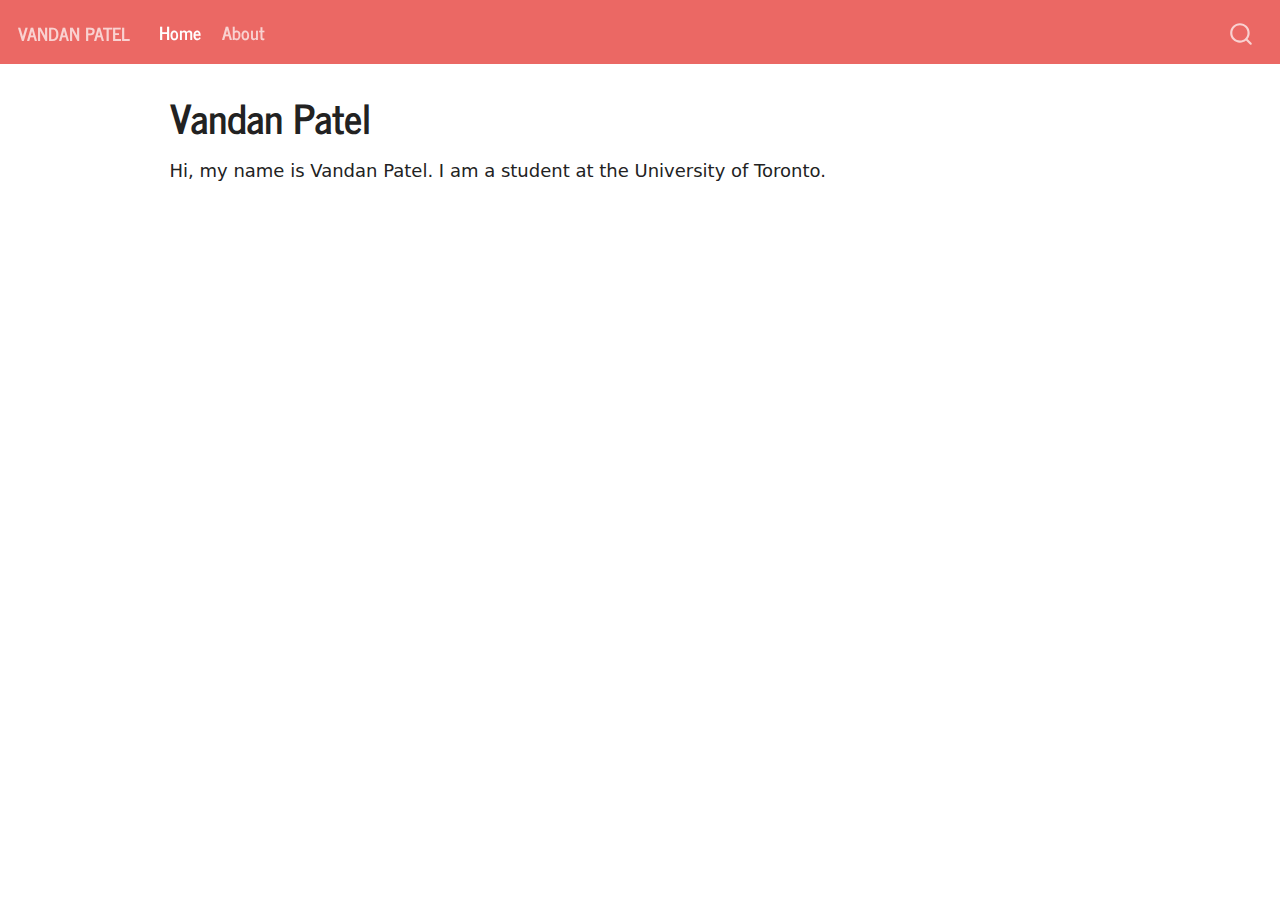
<file: website/docs/index.html>
<!DOCTYPE html>
<html xmlns="http://www.w3.org/1999/xhtml" lang="en" xml:lang="en"><head>

<meta charset="utf-8">
<meta name="generator" content="quarto-1.0.36">

<meta name="viewport" content="width=device-width, initial-scale=1.0, user-scalable=yes">


<title>Vandan Patel</title>
<style>
code{white-space: pre-wrap;}
span.smallcaps{font-variant: small-caps;}
span.underline{text-decoration: underline;}
div.column{display: inline-block; vertical-align: top; width: 50%;}
div.hanging-indent{margin-left: 1.5em; text-indent: -1.5em;}
ul.task-list{list-style: none;}
</style>


<script src="site_libs/quarto-nav/quarto-nav.js"></script>
<script src="site_libs/quarto-nav/headroom.min.js"></script>
<script src="site_libs/clipboard/clipboard.min.js"></script>
<script src="site_libs/quarto-search/autocomplete.umd.js"></script>
<script src="site_libs/quarto-search/fuse.min.js"></script>
<script src="site_libs/quarto-search/quarto-search.js"></script>
<meta name="quarto:offset" content="./">
<script src="site_libs/quarto-html/quarto.js"></script>
<script src="site_libs/quarto-html/popper.min.js"></script>
<script src="site_libs/quarto-html/tippy.umd.min.js"></script>
<script src="site_libs/quarto-html/anchor.min.js"></script>
<link href="site_libs/quarto-html/tippy.css" rel="stylesheet">
<link href="site_libs/quarto-html/quarto-syntax-highlighting.css" rel="stylesheet" id="quarto-text-highlighting-styles">
<script src="site_libs/bootstrap/bootstrap.min.js"></script>
<link href="site_libs/bootstrap/bootstrap-icons.css" rel="stylesheet">
<link href="site_libs/bootstrap/bootstrap.min.css" rel="stylesheet" id="quarto-bootstrap" data-mode="light">
<script id="quarto-search-options" type="application/json">{
  "location": "navbar",
  "copy-button": false,
  "collapse-after": 3,
  "panel-placement": "end",
  "type": "overlay",
  "limit": 20,
  "language": {
    "search-no-results-text": "No results",
    "search-matching-documents-text": "matching documents",
    "search-copy-link-title": "Copy link to search",
    "search-hide-matches-text": "Hide additional matches",
    "search-more-match-text": "more match in this document",
    "search-more-matches-text": "more matches in this document",
    "search-clear-button-title": "Clear",
    "search-detached-cancel-button-title": "Cancel",
    "search-submit-button-title": "Submit"
  }
}</script>


<link rel="stylesheet" href="styles.css">
</head>

<body class="nav-fixed">

<div id="quarto-search-results"></div>
  <header id="quarto-header" class="headroom fixed-top">
    <nav class="navbar navbar-expand-lg navbar-dark ">
      <div class="navbar-container container-fluid">
      <a class="navbar-brand" href="./index.html">
    <span class="navbar-title">Vandan Patel</span>
  </a>
          <button class="navbar-toggler" type="button" data-bs-toggle="collapse" data-bs-target="#navbarCollapse" aria-controls="navbarCollapse" aria-expanded="false" aria-label="Toggle navigation" onclick="if (window.quartoToggleHeadroom) { window.quartoToggleHeadroom(); }">
  <span class="navbar-toggler-icon"></span>
</button>
          <div class="collapse navbar-collapse" id="navbarCollapse">
            <ul class="navbar-nav navbar-nav-scroll me-auto">
  <li class="nav-item">
    <a class="nav-link active" href="./index.html" aria-current="page">Home</a>
  </li>  
  <li class="nav-item">
    <a class="nav-link" href="./about.html">About</a>
  </li>  
</ul>
              <div id="quarto-search" class="" title="Search"></div>
          </div> <!-- /navcollapse -->
      </div> <!-- /container-fluid -->
    </nav>
</header>
<!-- content -->
<div id="quarto-content" class="quarto-container page-columns page-rows-contents page-layout-article page-navbar">
<!-- sidebar -->
<!-- margin-sidebar -->
    <div id="quarto-margin-sidebar" class="sidebar margin-sidebar">
        
    </div>
<!-- main -->
<main class="content" id="quarto-document-content">

<header id="title-block-header" class="quarto-title-block default">
<div class="quarto-title">
<h1 class="title">Vandan Patel</h1>
</div>



<div class="quarto-title-meta">

    
    
  </div>
  

</header>

<p>Hi, my name is Vandan Patel. I am a student at the University of Toronto.</p>



</main> <!-- /main -->
<script id="quarto-html-after-body" type="application/javascript">
window.document.addEventListener("DOMContentLoaded", function (event) {
  const toggleBodyColorMode = (bsSheetEl) => {
    const mode = bsSheetEl.getAttribute("data-mode");
    const bodyEl = window.document.querySelector("body");
    if (mode === "dark") {
      bodyEl.classList.add("quarto-dark");
      bodyEl.classList.remove("quarto-light");
    } else {
      bodyEl.classList.add("quarto-light");
      bodyEl.classList.remove("quarto-dark");
    }
  }
  const toggleBodyColorPrimary = () => {
    const bsSheetEl = window.document.querySelector("link#quarto-bootstrap");
    if (bsSheetEl) {
      toggleBodyColorMode(bsSheetEl);
    }
  }
  toggleBodyColorPrimary();  
  const icon = "";
  const anchorJS = new window.AnchorJS();
  anchorJS.options = {
    placement: 'right',
    icon: icon
  };
  anchorJS.add('.anchored');
  const clipboard = new window.ClipboardJS('.code-copy-button', {
    target: function(trigger) {
      return trigger.previousElementSibling;
    }
  });
  clipboard.on('success', function(e) {
    // button target
    const button = e.trigger;
    // don't keep focus
    button.blur();
    // flash "checked"
    button.classList.add('code-copy-button-checked');
    var currentTitle = button.getAttribute("title");
    button.setAttribute("title", "Copied!");
    setTimeout(function() {
      button.setAttribute("title", currentTitle);
      button.classList.remove('code-copy-button-checked');
    }, 1000);
    // clear code selection
    e.clearSelection();
  });
  function tippyHover(el, contentFn) {
    const config = {
      allowHTML: true,
      content: contentFn,
      maxWidth: 500,
      delay: 100,
      arrow: false,
      appendTo: function(el) {
          return el.parentElement;
      },
      interactive: true,
      interactiveBorder: 10,
      theme: 'quarto',
      placement: 'bottom-start'
    };
    window.tippy(el, config); 
  }
  const noterefs = window.document.querySelectorAll('a[role="doc-noteref"]');
  for (var i=0; i<noterefs.length; i++) {
    const ref = noterefs[i];
    tippyHover(ref, function() {
      let href = ref.getAttribute('href');
      try { href = new URL(href).hash; } catch {}
      const id = href.replace(/^#\/?/, "");
      const note = window.document.getElementById(id);
      return note.innerHTML;
    });
  }
  var bibliorefs = window.document.querySelectorAll('a[role="doc-biblioref"]');
  for (var i=0; i<bibliorefs.length; i++) {
    const ref = bibliorefs[i];
    const cites = ref.parentNode.getAttribute('data-cites').split(' ');
    tippyHover(ref, function() {
      var popup = window.document.createElement('div');
      cites.forEach(function(cite) {
        var citeDiv = window.document.createElement('div');
        citeDiv.classList.add('hanging-indent');
        citeDiv.classList.add('csl-entry');
        var biblioDiv = window.document.getElementById('ref-' + cite);
        if (biblioDiv) {
          citeDiv.innerHTML = biblioDiv.innerHTML;
        }
        popup.appendChild(citeDiv);
      });
      return popup.innerHTML;
    });
  }
});
</script>
</div> <!-- /content -->



</body></html>
</file>
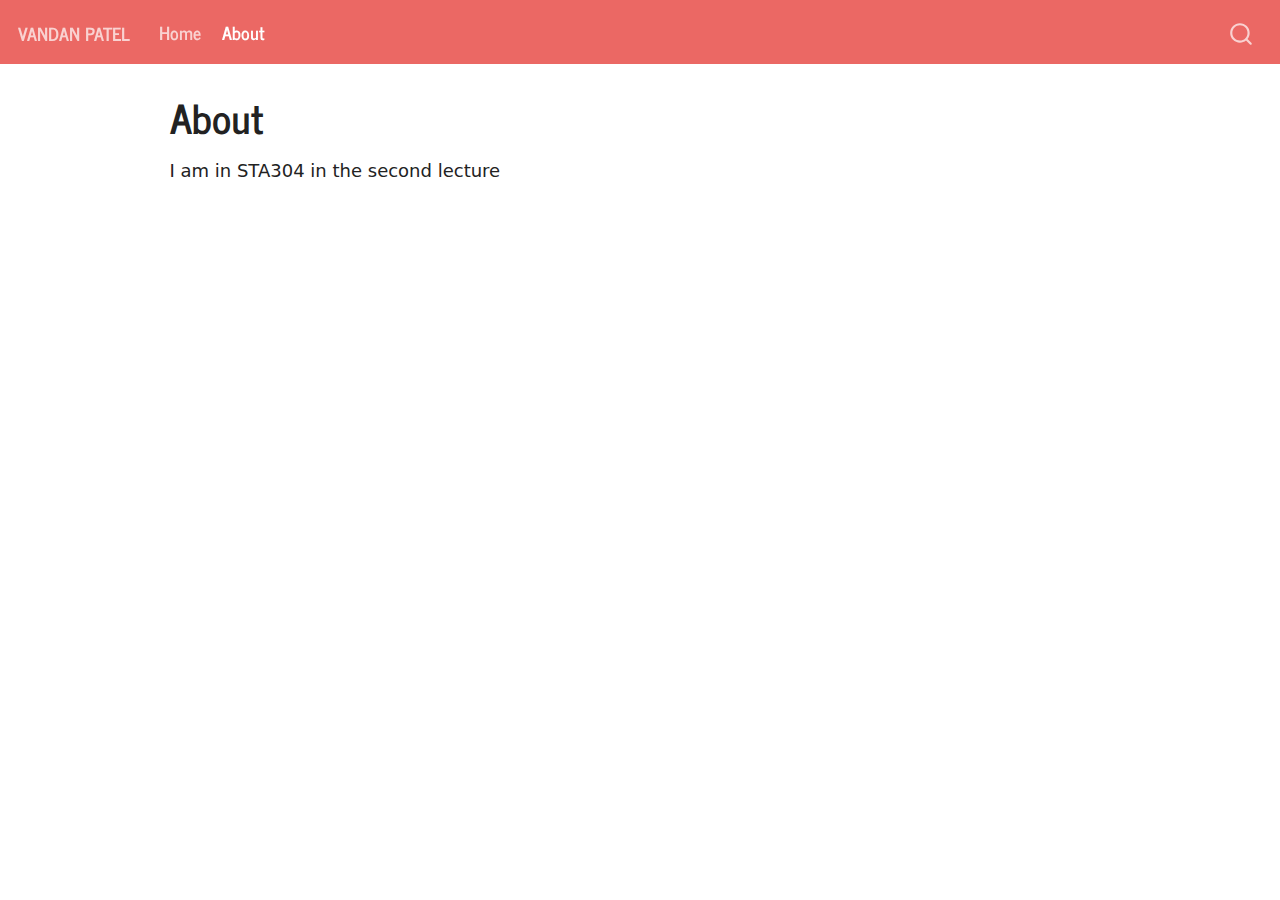
<file: website/docs/about.html>
<!DOCTYPE html>
<html xmlns="http://www.w3.org/1999/xhtml" lang="en" xml:lang="en"><head>

<meta charset="utf-8">
<meta name="generator" content="quarto-1.0.36">

<meta name="viewport" content="width=device-width, initial-scale=1.0, user-scalable=yes">


<title>Vandan Patel - About</title>
<style>
code{white-space: pre-wrap;}
span.smallcaps{font-variant: small-caps;}
span.underline{text-decoration: underline;}
div.column{display: inline-block; vertical-align: top; width: 50%;}
div.hanging-indent{margin-left: 1.5em; text-indent: -1.5em;}
ul.task-list{list-style: none;}
</style>


<script src="site_libs/quarto-nav/quarto-nav.js"></script>
<script src="site_libs/quarto-nav/headroom.min.js"></script>
<script src="site_libs/clipboard/clipboard.min.js"></script>
<script src="site_libs/quarto-search/autocomplete.umd.js"></script>
<script src="site_libs/quarto-search/fuse.min.js"></script>
<script src="site_libs/quarto-search/quarto-search.js"></script>
<meta name="quarto:offset" content="./">
<script src="site_libs/quarto-html/quarto.js"></script>
<script src="site_libs/quarto-html/popper.min.js"></script>
<script src="site_libs/quarto-html/tippy.umd.min.js"></script>
<script src="site_libs/quarto-html/anchor.min.js"></script>
<link href="site_libs/quarto-html/tippy.css" rel="stylesheet">
<link href="site_libs/quarto-html/quarto-syntax-highlighting.css" rel="stylesheet" id="quarto-text-highlighting-styles">
<script src="site_libs/bootstrap/bootstrap.min.js"></script>
<link href="site_libs/bootstrap/bootstrap-icons.css" rel="stylesheet">
<link href="site_libs/bootstrap/bootstrap.min.css" rel="stylesheet" id="quarto-bootstrap" data-mode="light">
<script id="quarto-search-options" type="application/json">{
  "location": "navbar",
  "copy-button": false,
  "collapse-after": 3,
  "panel-placement": "end",
  "type": "overlay",
  "limit": 20,
  "language": {
    "search-no-results-text": "No results",
    "search-matching-documents-text": "matching documents",
    "search-copy-link-title": "Copy link to search",
    "search-hide-matches-text": "Hide additional matches",
    "search-more-match-text": "more match in this document",
    "search-more-matches-text": "more matches in this document",
    "search-clear-button-title": "Clear",
    "search-detached-cancel-button-title": "Cancel",
    "search-submit-button-title": "Submit"
  }
}</script>


<link rel="stylesheet" href="styles.css">
</head>

<body class="nav-fixed">

<div id="quarto-search-results"></div>
  <header id="quarto-header" class="headroom fixed-top">
    <nav class="navbar navbar-expand-lg navbar-dark ">
      <div class="navbar-container container-fluid">
      <a class="navbar-brand" href="./index.html">
    <span class="navbar-title">Vandan Patel</span>
  </a>
          <button class="navbar-toggler" type="button" data-bs-toggle="collapse" data-bs-target="#navbarCollapse" aria-controls="navbarCollapse" aria-expanded="false" aria-label="Toggle navigation" onclick="if (window.quartoToggleHeadroom) { window.quartoToggleHeadroom(); }">
  <span class="navbar-toggler-icon"></span>
</button>
          <div class="collapse navbar-collapse" id="navbarCollapse">
            <ul class="navbar-nav navbar-nav-scroll me-auto">
  <li class="nav-item">
    <a class="nav-link" href="./index.html">Home</a>
  </li>  
  <li class="nav-item">
    <a class="nav-link active" href="./about.html" aria-current="page">About</a>
  </li>  
</ul>
              <div id="quarto-search" class="" title="Search"></div>
          </div> <!-- /navcollapse -->
      </div> <!-- /container-fluid -->
    </nav>
</header>
<!-- content -->
<div id="quarto-content" class="quarto-container page-columns page-rows-contents page-layout-article page-navbar">
<!-- sidebar -->
<!-- margin-sidebar -->
    <div id="quarto-margin-sidebar" class="sidebar margin-sidebar">
        
    </div>
<!-- main -->
<main class="content" id="quarto-document-content">

<header id="title-block-header" class="quarto-title-block default">
<div class="quarto-title">
<h1 class="title">About</h1>
</div>



<div class="quarto-title-meta">

    
    
  </div>
  

</header>

<p>I am in STA304 in the second lecture</p>
<pre><code></code></pre>



</main> <!-- /main -->
<script id="quarto-html-after-body" type="application/javascript">
window.document.addEventListener("DOMContentLoaded", function (event) {
  const toggleBodyColorMode = (bsSheetEl) => {
    const mode = bsSheetEl.getAttribute("data-mode");
    const bodyEl = window.document.querySelector("body");
    if (mode === "dark") {
      bodyEl.classList.add("quarto-dark");
      bodyEl.classList.remove("quarto-light");
    } else {
      bodyEl.classList.add("quarto-light");
      bodyEl.classList.remove("quarto-dark");
    }
  }
  const toggleBodyColorPrimary = () => {
    const bsSheetEl = window.document.querySelector("link#quarto-bootstrap");
    if (bsSheetEl) {
      toggleBodyColorMode(bsSheetEl);
    }
  }
  toggleBodyColorPrimary();  
  const icon = "";
  const anchorJS = new window.AnchorJS();
  anchorJS.options = {
    placement: 'right',
    icon: icon
  };
  anchorJS.add('.anchored');
  const clipboard = new window.ClipboardJS('.code-copy-button', {
    target: function(trigger) {
      return trigger.previousElementSibling;
    }
  });
  clipboard.on('success', function(e) {
    // button target
    const button = e.trigger;
    // don't keep focus
    button.blur();
    // flash "checked"
    button.classList.add('code-copy-button-checked');
    var currentTitle = button.getAttribute("title");
    button.setAttribute("title", "Copied!");
    setTimeout(function() {
      button.setAttribute("title", currentTitle);
      button.classList.remove('code-copy-button-checked');
    }, 1000);
    // clear code selection
    e.clearSelection();
  });
  function tippyHover(el, contentFn) {
    const config = {
      allowHTML: true,
      content: contentFn,
      maxWidth: 500,
      delay: 100,
      arrow: false,
      appendTo: function(el) {
          return el.parentElement;
      },
      interactive: true,
      interactiveBorder: 10,
      theme: 'quarto',
      placement: 'bottom-start'
    };
    window.tippy(el, config); 
  }
  const noterefs = window.document.querySelectorAll('a[role="doc-noteref"]');
  for (var i=0; i<noterefs.length; i++) {
    const ref = noterefs[i];
    tippyHover(ref, function() {
      let href = ref.getAttribute('href');
      try { href = new URL(href).hash; } catch {}
      const id = href.replace(/^#\/?/, "");
      const note = window.document.getElementById(id);
      return note.innerHTML;
    });
  }
  var bibliorefs = window.document.querySelectorAll('a[role="doc-biblioref"]');
  for (var i=0; i<bibliorefs.length; i++) {
    const ref = bibliorefs[i];
    const cites = ref.parentNode.getAttribute('data-cites').split(' ');
    tippyHover(ref, function() {
      var popup = window.document.createElement('div');
      cites.forEach(function(cite) {
        var citeDiv = window.document.createElement('div');
        citeDiv.classList.add('hanging-indent');
        citeDiv.classList.add('csl-entry');
        var biblioDiv = window.document.getElementById('ref-' + cite);
        if (biblioDiv) {
          citeDiv.innerHTML = biblioDiv.innerHTML;
        }
        popup.appendChild(citeDiv);
      });
      return popup.innerHTML;
    });
  }
});
</script>
</div> <!-- /content -->



</body></html>
</file>
<file: website/docs/site_libs/quarto-html/tippy.css>
.tippy-box[data-animation=fade][data-state=hidden]{opacity:0}[data-tippy-root]{max-width:calc(100vw - 10px)}.tippy-box{position:relative;background-color:#333;color:#fff;border-radius:4px;font-size:14px;line-height:1.4;white-space:normal;outline:0;transition-property:transform,visibility,opacity}.tippy-box[data-placement^=top]>.tippy-arrow{bottom:0}.tippy-box[data-placement^=top]>.tippy-arrow:before{bottom:-7px;left:0;border-width:8px 8px 0;border-top-color:initial;transform-origin:center top}.tippy-box[data-placement^=bottom]>.tippy-arrow{top:0}.tippy-box[data-placement^=bottom]>.tippy-arrow:before{top:-7px;left:0;border-width:0 8px 8px;border-bottom-color:initial;transform-origin:center bottom}.tippy-box[data-placement^=left]>.tippy-arrow{right:0}.tippy-box[data-placement^=left]>.tippy-arrow:before{border-width:8px 0 8px 8px;border-left-color:initial;right:-7px;transform-origin:center left}.tippy-box[data-placement^=right]>.tippy-arrow{left:0}.tippy-box[data-placement^=right]>.tippy-arrow:before{left:-7px;border-width:8px 8px 8px 0;border-right-color:initial;transform-origin:center right}.tippy-box[data-inertia][data-state=visible]{transition-timing-function:cubic-bezier(.54,1.5,.38,1.11)}.tippy-arrow{width:16px;height:16px;color:#333}.tippy-arrow:before{content:"";position:absolute;border-color:transparent;border-style:solid}.tippy-content{position:relative;padding:5px 9px;z-index:1}
</file>
<file: website/docs/site_libs/quarto-html/quarto-syntax-highlighting.css>
/* quarto syntax highlight colors */
:root {
  --quarto-hl-ot-color: #003B4F;
  --quarto-hl-at-color: #657422;
  --quarto-hl-ss-color: #20794D;
  --quarto-hl-an-color: #5E5E5E;
  --quarto-hl-fu-color: #4758AB;
  --quarto-hl-st-color: #20794D;
  --quarto-hl-cf-color: #003B4F;
  --quarto-hl-op-color: #5E5E5E;
  --quarto-hl-er-color: #AD0000;
  --quarto-hl-bn-color: #AD0000;
  --quarto-hl-al-color: #AD0000;
  --quarto-hl-va-color: #111111;
  --quarto-hl-bu-color: inherit;
  --quarto-hl-ex-color: inherit;
  --quarto-hl-pp-color: #AD0000;
  --quarto-hl-in-color: #5E5E5E;
  --quarto-hl-vs-color: #20794D;
  --quarto-hl-wa-color: #5E5E5E;
  --quarto-hl-do-color: #5E5E5E;
  --quarto-hl-im-color: #00769E;
  --quarto-hl-ch-color: #20794D;
  --quarto-hl-dt-color: #AD0000;
  --quarto-hl-fl-color: #AD0000;
  --quarto-hl-co-color: #5E5E5E;
  --quarto-hl-cv-color: #5E5E5E;
  --quarto-hl-cn-color: #8f5902;
  --quarto-hl-sc-color: #5E5E5E;
  --quarto-hl-dv-color: #AD0000;
  --quarto-hl-kw-color: #003B4F;
}

/* other quarto variables */
:root {
  --quarto-font-monospace: SFMono-Regular, Menlo, Monaco, Consolas, "Liberation Mono", "Courier New", monospace;
}

pre > code.sourceCode > span {
  color: #003B4F;
}

code span {
  color: #003B4F;
}

code.sourceCode > span {
  color: #003B4F;
}

div.sourceCode,
div.sourceCode pre.sourceCode {
  color: #003B4F;
}

code span.ot {
  color: #003B4F;
}

code span.at {
  color: #657422;
}

code span.ss {
  color: #20794D;
}

code span.an {
  color: #5E5E5E;
}

code span.fu {
  color: #4758AB;
}

code span.st {
  color: #20794D;
}

code span.cf {
  color: #003B4F;
}

code span.op {
  color: #5E5E5E;
}

code span.er {
  color: #AD0000;
}

code span.bn {
  color: #AD0000;
}

code span.al {
  color: #AD0000;
}

code span.va {
  color: #111111;
}

code span.pp {
  color: #AD0000;
}

code span.in {
  color: #5E5E5E;
}

code span.vs {
  color: #20794D;
}

code span.wa {
  color: #5E5E5E;
  font-style: italic;
}

code span.do {
  color: #5E5E5E;
  font-style: italic;
}

code span.im {
  color: #00769E;
}

code span.ch {
  color: #20794D;
}

code span.dt {
  color: #AD0000;
}

code span.fl {
  color: #AD0000;
}

code span.co {
  color: #5E5E5E;
}

code span.cv {
  color: #5E5E5E;
  font-style: italic;
}

code span.cn {
  color: #8f5902;
}

code span.sc {
  color: #5E5E5E;
}

code span.dv {
  color: #AD0000;
}

code span.kw {
  color: #003B4F;
}

.prevent-inlining {
  content: "</";
}

/*# sourceMappingURL=debc5d5d77c3f9108843748ff7464032.css.map */
</file>
<file: website/docs/styles.css>
/* css styles */
</file>
